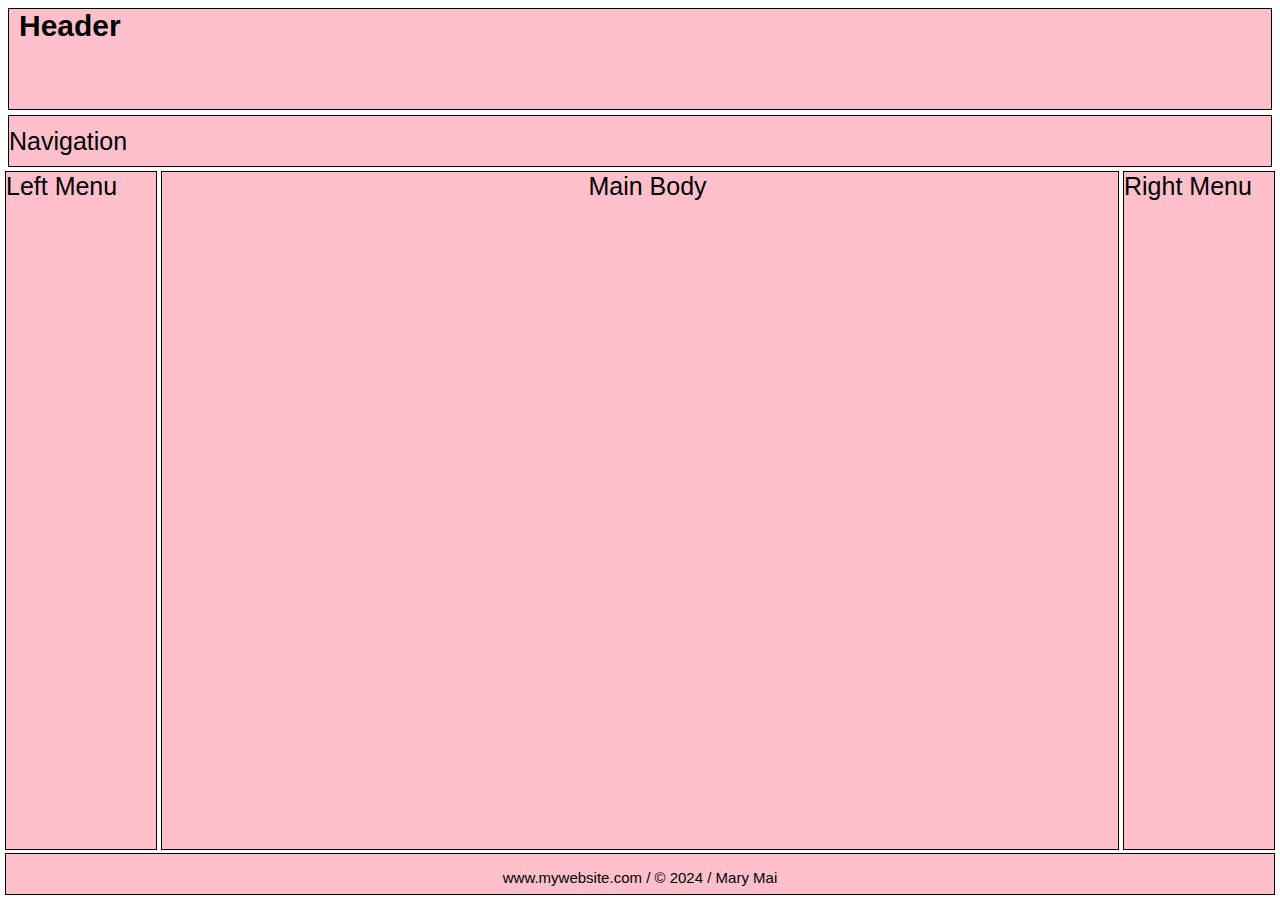
<file: html bmis 235/layout.html>
<!DOCTYPE html>
<html>
    <head>
        <link href="layoutstyle.css" rel="stylesheet" type="text/css">
    </head>

    <body>
        <div class="common header">
            <h1>Header</h1>
        </div>

        <div class="common navigation">
            Navigation
        </div>

        <div class="common mainbody">
            Main Body
        </div>
        <div class="common leftmenu">
            Left Menu
        </div>

        <div class="common rightmenu">
            Right Menu
        </div>

        <div class="common footer">
            <p>www.mywebsite.com / &copy; 2024 / Mary Mai</p>
        </div>
    </body>
</html>
</file>
<file: html bmis 235/layoutstyle.css>
h1 {
    font-family: Arial, Helvetica, sans-serif;
    color: black;
    font-size: 30px;
    margin: 0;
    padding-left: 10px;
    padding-right: 10px;
}

.common {
    font-family: 'Franklin Gothic Medium', 'Arial Narrow', Arial, sans-serif;
    font-size: 25px;
    background-color: pink;
    border: solid 1px black;
}

.header {
    position: relative;
    height: 100px;
    padding: 0;
    margin: 0;
    background-color: pink;
    z-index: 2;
    text-align: left; 
    
}

.navigation {
    position: relative;
    margin-top: 5px;
    height: 50px;
    background-color: pink;
    text-align: center;
    z-index: 3;
    color: black;
    line-height: 50px;
    left: 0;   
    right: 0;  
    text-align: left;
}

.leftmenu {
    position: absolute;
    top: 171px;
    left: 5px; 
    bottom: 50px;
    width: 150px;
    z-index:1; 
    
}

.rightmenu {
    position: absolute;
    top: 171px; 
    right: 5px;
    bottom: 50px;
    width: 150px;
    
}

.mainbody {
    position: absolute;
    top: 171px;
    left: 161px; 
    bottom: 50px;
    right: 161px;
    padding-left: 15px;
    text-align: center;


}

.footer {
    position: fixed;
    bottom: 5px;
    left: 5px;
    right: 5px;
    height: 40px;
    font-size: 15px;
    text-align: center;
}
</file>
